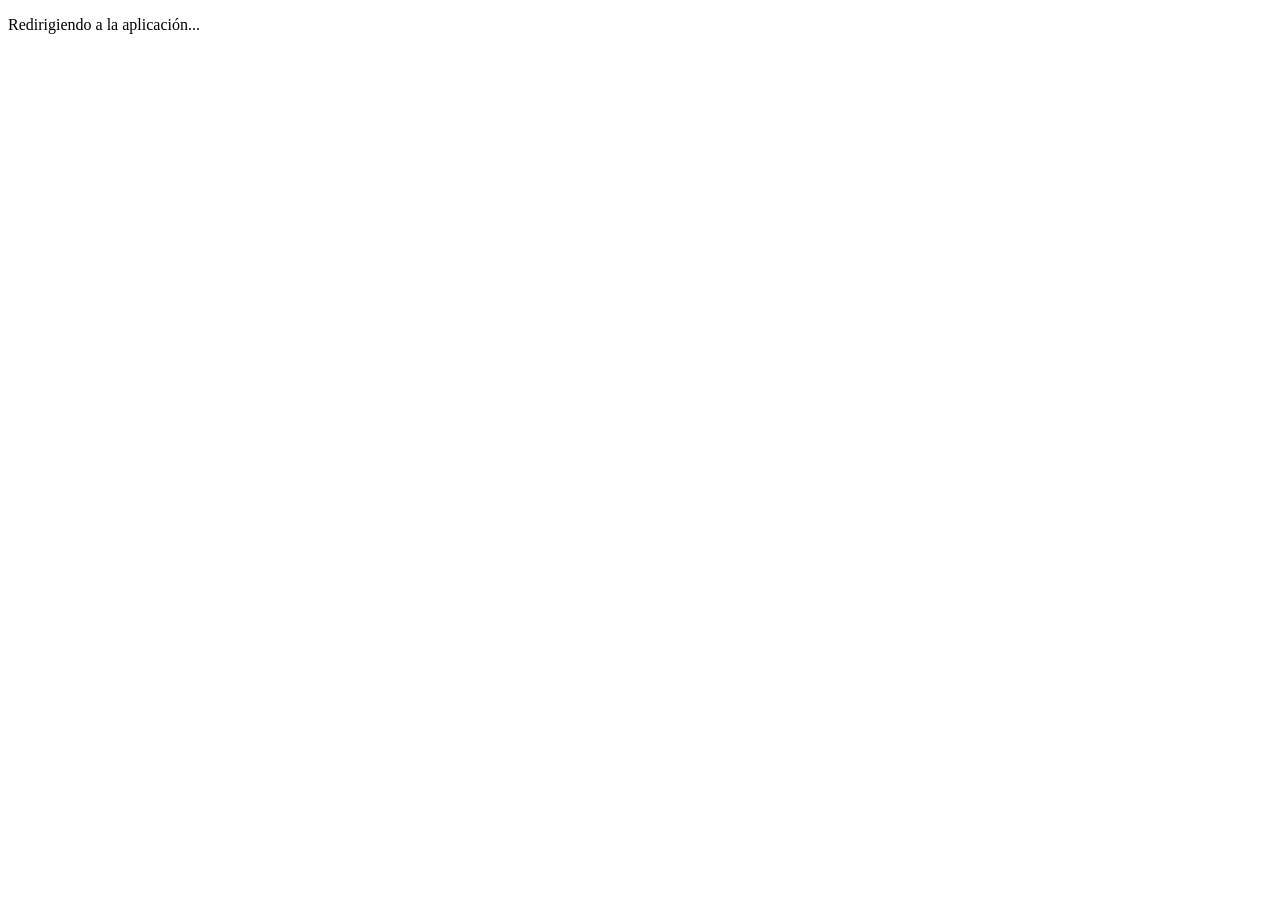
<file: Asistente/index.html>
<!DOCTYPE html>
<html>
<head>
    <meta http-equiv="refresh" content="0;url=index.php">
    <title>Redirigiendo...</title>
</head>
<body>
    <p>Redirigiendo a la aplicación...</p>
</body>
</html>
</file>
